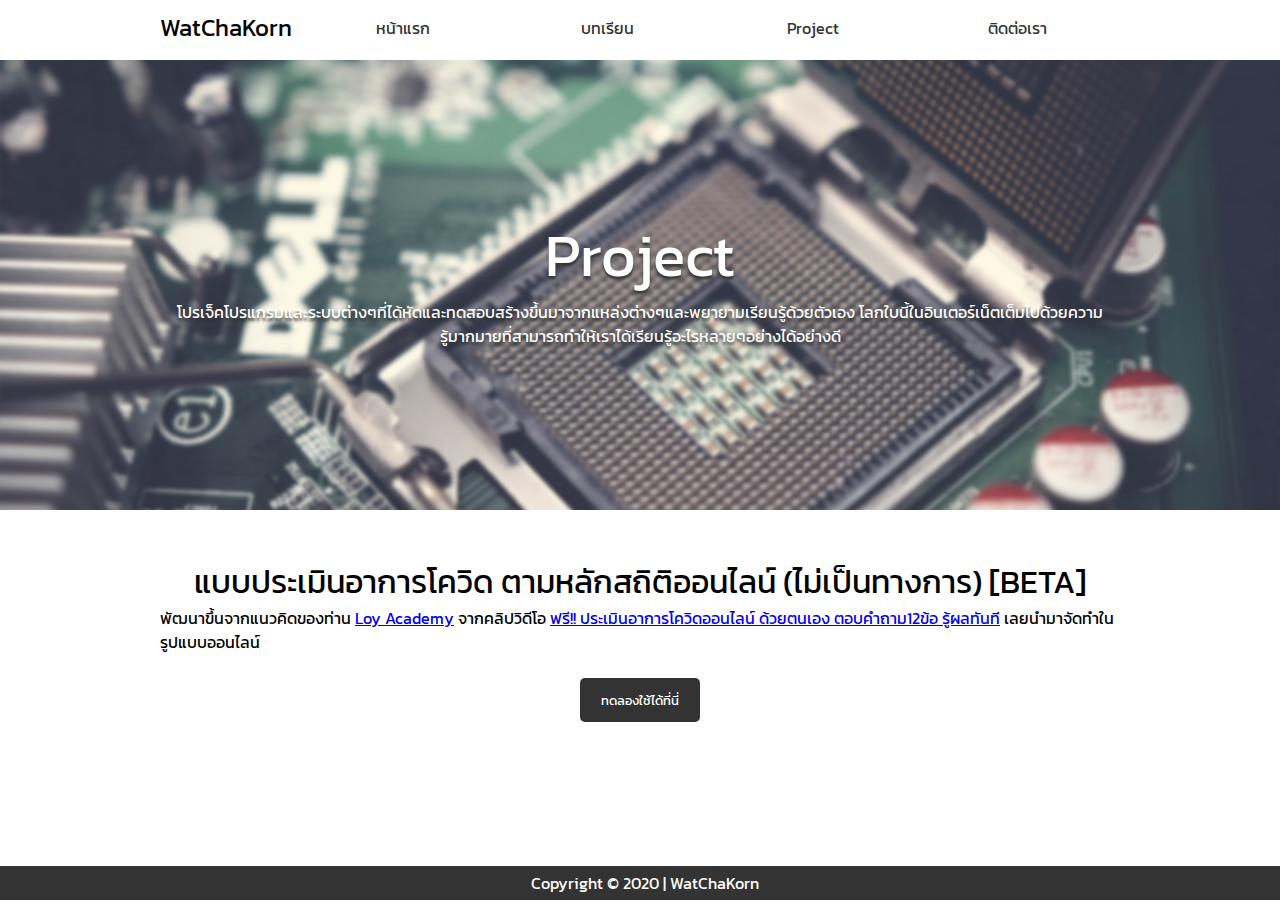
<file: project.html>
<!DOCTYPE html>
<html lang="en">

<head>

    <link rel="icon" href="img/favicon.png" sizes="32x32" type="image/png">
    <meta charset="UTF-8">
    <meta name="viewport" content="width=device-width, initial-scale=1.0">
    <title>หน้าแรก</title>
    <link rel="stylesheet" href="css/style.css">
</head>

<body>

    <div class="menubar">
        <div class="container">
            <div class="nav-grid">
                <div class="logo">
                    <h1>WatChaKorn</h1>
                </div>

                <ul class="menu">
                    <li>
                        <a href="index.html">หน้าแรก</a>
                    </li>
                    <li>
                        <a href="lecture.html">บทเรียน</a>
                    </li>
                    <li>
                        <a href="project.html">Project</a>
                    </li>
                    <li>
                        <a href="contact.html">ติดต่อเรา</a>
                    </li>
                </ul>
            </div>
        </div>
    </div>
    <header class="header">
        <div class="container">
            <div class="header_area">
                <h1>Project</h1>
                <p>โปรเจ็คโปรแกรมและระบบต่างๆที่ได้หัดและทดสอบสร้างขึ้นมาจากแหล่งต่างๆและพยายามเรียนรู้ด้วยตัวเอง
                    โลกใบนี้ในอินเตอร์เน็ตเต็มไปด้วยความรู้มากมายที่สามารถทำให้เราได้เรียนรู้อะไรหลายๆอย่างได้อย่างดี
                </p>
            </div>
        </div>
    </header>
    <section class="contact" >
        <div class="container">
            <div class="contact_area">
                <h1>แบบประเมินอาการโควิด ตามหลักสถิติออนไลน์ (ไม่เป็นทางการ) [BETA]</h1>
                <p>พัฒนาขึ้นจากแนวคิดของท่าน <a href="https://www.youtube.com/channel/UC8kacVCNp5EN4e7d_nd0ZWA">Loy Academy</a> จากคลิปวิดีโอ <a href="https://www.youtube.com/watch?v=jwZZw3m3fmM&feature=youtu.be&ab_channel=LoyAcademy">ฟรี!! ประเมินอาการโควิดออนไลน์ ด้วยตนเอง ตอบคำถาม12ข้อ รู้ผลทันที</a> เลยนำมาจัดทำในรูปแบบออนไลน์</p>
                <br>
                <button class="button" ><a href="https://watchakorn-18k.github.io/check_covid/" color="#ffffff">ทดลองใช้ได้ที่นี่</a></button>
            </div>
        </div>
    </section>
    <footer>
        <p>Copyright &copy; 2020 | WatChaKorn</p>
    </footer>
    <div class="clearfix"></div>

</body>

</html>
</file>
<file: css/style.css>
@import url('https://fonts.googleapis.com/css2?family=Kanit:wght@100;200;300&display=swap');
*{    margin: 0;
    list-style: none;
    padding: 0;}
body,.button {
    font-family: 'Kanit', sans-serif;
}

.clearfix{
    clear: both;
}

.container {
    max-width: 960px;
    width: 100%;
    margin: 0 auto;
}
.nav-grid{
    display: grid;
    grid-template-columns: 140px 1fr;
}
ul.menu{
    display:grid;
    grid-template-columns: repeat(4, 1fr);
    justify-items: center;
    margin-top:2% ;
}

.menubar{
    width: 100%;
    height: 60px;
    background: #ffff;
    box-shadow: 0 0 10px #d6d6d6;
}
.menubar .logo{
    float: left;
    padding-top: 10px;
    
}
.menubar h1{
    margin: 0;
    font-size: 24px;
    font-weight: normal;
}
.menubar ul.menu li a{
    text-decoration: none;
    color:#333;
    border-bottom: 2px solid transparent;
    transition: all 0.3s ease;
}
.menubar ul.menu li a:hover{
    border-bottom: 2px solid #333;
    padding-bottom: 10px;}
/************************** END HEADER MENU *******************************/
.header{
        width:100%;
        background: url(../img/bg.jpg)no-repeat;
        height: 450px;
        background-size: cover;
        background-position: center center;

    }
.header_area{
    padding-top: 150px ;
    width:100%;
    margin: 0 auto;
    text-align: center;
    color:#ffff;
    text-shadow: 0 3px 3px #333333;
    }
.header_area h1{
    margin: 0;
    font-size: 60px;
    font-weight: normal;
}
.header_area p {
    margin: 0 auto;
    width: 100%;
    font-size: 16px;
    font-weight: normal;
}
.info1{
    width: 100%;
    height: auto;
    background: #ffffff;
}

.info1_area{
    display: grid;
    grid-template-columns: repeat(2, 1fr);
    text-align: center;
}
.info1_area img{
    margin: 10%;
    height: auto;
    width: 50%;
}

.info1_area .info1_text {
    color: #333333;
    margin-top: 20%;
    height: auto;
    float: left;
    text-align: center;   
}

.info2{
    width: 100%;
    height: auto;
    background: #11447e;
}

.info2_area{
    color: #ffffff;
    display: grid;
    grid-template-columns: repeat(2, 1fr);
    text-align: center;
}
.info2_area img{
    margin: auto;
    height: auto;
    width: 60%;
}

.info2_area .info2_text {
    margin-top: 25%;
    height: auto;
    float: left;
    text-align: center;   
}

.contact_area{
    display: grid;
    grid-template-columns:1fr;
    justify-items: center;
    margin-top: 3rem;
    width: 100%;
    height: auto;
    font-weight:normal;
    padding-bottom: 20%;
   
}
.contact_area h1{
    font-size: 2rem;
    font-weight:normal;
}

.contact_area input{
    margin: 10px 0;
    border:1px solid #cbcbcb;
    width: 350px;
    padding: 8px;
    border-radius:5px;
}
.contact_area input::placeholder,.contact_area textarea::placeholder{
    font-family: 'Kanit', sans-serif;
    font-weight: normal;
}
.contact_area textarea{
    border-radius:5px;
    margin: 10px 0;
    border:1px solid #cbcbcb;
    width: 350px;
    padding: 8px;
}

.contact_area .button{
    padding:10px;
    width: 120px;
    background: #333333;
    color:#ffff;
    border-radius: 5px;
    border:2px solid transparent;
    transition:all 0.3s ease;
    cursor: pointer;
}
.contact_area .button:hover{
 
    background: #ffff;
    color: #333333;;
    border:2px solid #333333;
    transition:all 0.3s ease;
}
.contact_area .button a{
    text-decoration: none;
    color:rgb(255, 255, 255);
    border-bottom: 2px solid transparent;
    transition: all 0.3s ease;
}
.contact_area .button a:hover{
    color:#333;
    border-bottom: 2px solid #333;
    padding-bottom: 10px;}

footer {
    position: fixed;
    left: 0;
    bottom: 0;
    display: grid;
    grid-template-columns: repeat(1, 1fr);
    margin-top: 60px;
    width: 100%;
    height: auto;
    background: #333333;
    padding-top: 10px;
    justify-items: center;
    padding: 5px;
}
footer p {
    color: #ffff;
}
@media only screen and (max-width: 768px) {
    .menubar{
        height: auto;
        padding:3% ;
        width: 94%;
    }
    .nav-grid{
        text-align: center;
       grid-template-columns: 1fr;
    }
    .menubar ul.menu li{
        padding:0.5rem;
        height: 2.5rem;
    }
    .header_area h1 {
        font-size: 3rem;
    }
    .header_area p {
        font-size: 1.15rem;
    }
    .info1_area{
        grid-template-columns:1fr;
        justify-items: center;
        padding: 20px;
    }
    .info1_area img{
        margin: 0;
        width: 65%;
    }
    .info1_area .info1_text {
        margin:10px auto;
        height: auto;
        float: none;
        text-align: center;   
    }
    .info2_area{
        grid-template-columns:1fr;
        justify-items: center;
        padding: 30px;
    }
    .info2_area img{
        float: none;
        margin: 0;
        width: 65%;
    }
    .info2_area .info2_text {
        margin:auto;
        height: auto;
        float: none;
        text-align: center;   
    }
    .contact_area{
        
        text-align: center;
        font-size: 1.25rem;
    }
    .contact_area h1{
        font-size: 2rem;
        margin:20px auto;
    }
    footer p{
        justify-items: center;
        margin: 10px auto;
    }
    
}

@media only screen and (max-width: 480px) {
    .menubar{
        height: auto;
        padding:3% ;
        width: 94%;
    }
    .nav-grid{
        text-align: center;
       grid-template-columns: 1fr;
    }
    ul.menu{
        grid-template-columns: 1fr;
    }
    .menubar ul.menu li{
        padding:0.5rem;
        height: 2.5rem;
    }
    .menubar ul.menu li a {
        transition:none;
        
    }
    .menubar ul.menu li a:hover {
        transition:  0.6s;
        border: none;
        color: #0a9de0;
    }
    .header_area h1 {
        
        font-size: 2.0rem;
    }
    .header_area p {
        font-size: 1rem;
    }
    .info1_area{
        grid-template-columns:1fr;
        justify-items: center;
        padding: 20px;
    }
    .info1_area img{
        margin: 0;
        width: 65%;
    }
    .info1_area .info1_text {
        margin:auto;
        height: auto;
        float: none;
        text-align: center;   
    }
    .info2_area{
        grid-template-columns:1fr;
        justify-items: center;
        padding: 30px;
    }
    .info2_area img{
        float: none;
        margin: 0;
        width: 65%;
    }
    .info2_area .info2_text {
        margin:auto;
        height: auto;
        float: none;
        text-align: center;   
    }
    .contact_area{
        text-align: center;
        font-size: 1.25rem;
        
    }
    .contact_area h1{
        font-size: 1.5rem;
    }
    .contact_area p {
        font-size: 0.8rem;
    }
    .contact_area input{
        width: 80%;
    }
    .contact_area textarea{width: 320px;}
    footer {
        font-size: 13px;
        width: 100%;
    }
    footer p{
        justify-items: center;
        margin: 10px auto;
    }
}
</file>
